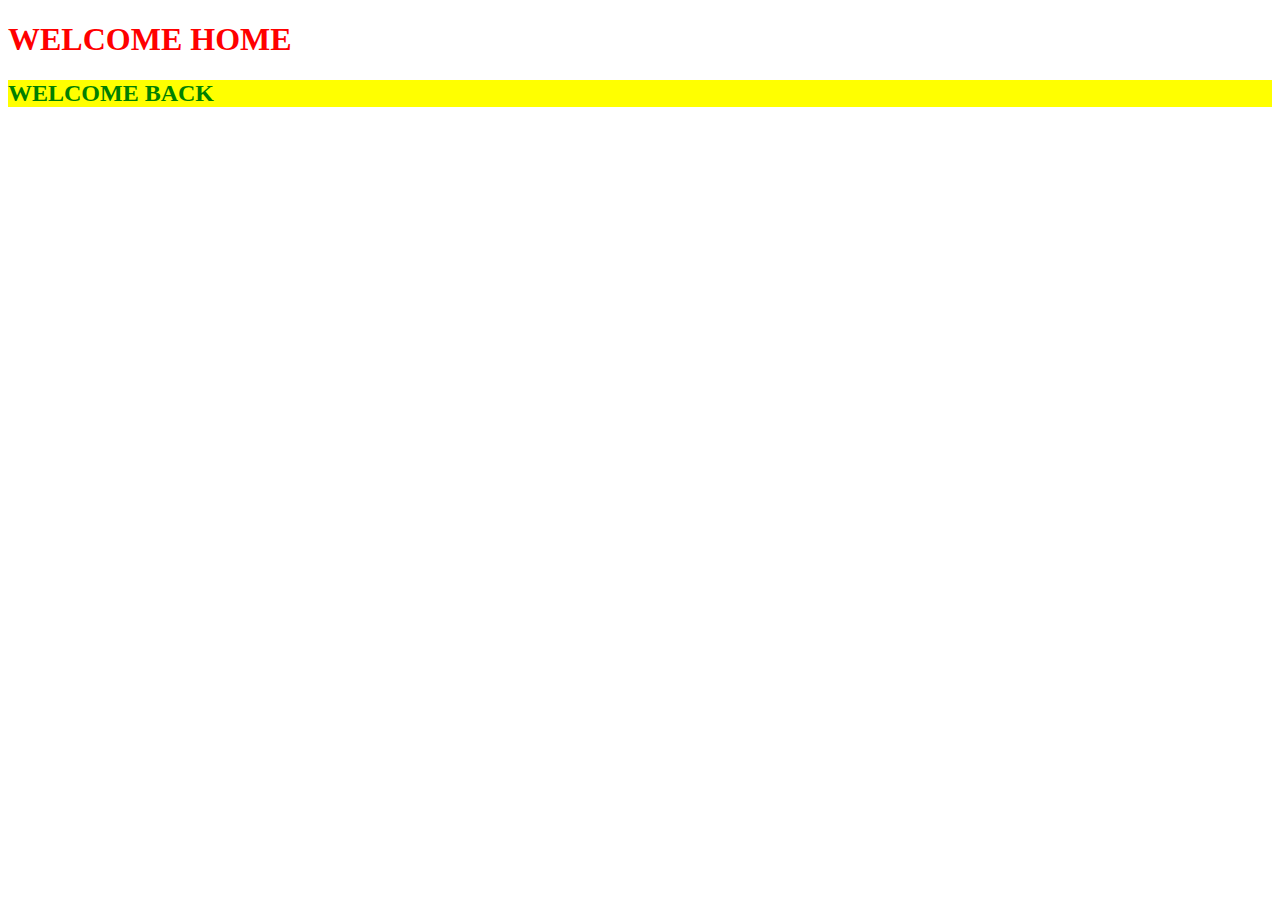
<file: index.html>
<!DOCTYPE html>
<html>
<head>
	<title>	SAMPLE CODE</title>
	<link rel="stylesheet" type="text/css" href="CSS/sytle.css">
</head>
<body>
	<h1 id = "b">WELCOME HOME</h1>
	<h2 class = "a">WELCOME BACK</h2>

</body>
</html>
</file>
<file: CSS/sytle.css>
h1 {
	color: red;
}

.a {
	color: green;
	background-color: yellow;
	font-family: century gothic;
	text-decoration: center;
}

#b {
	font-family: chiller;

}
</file>
